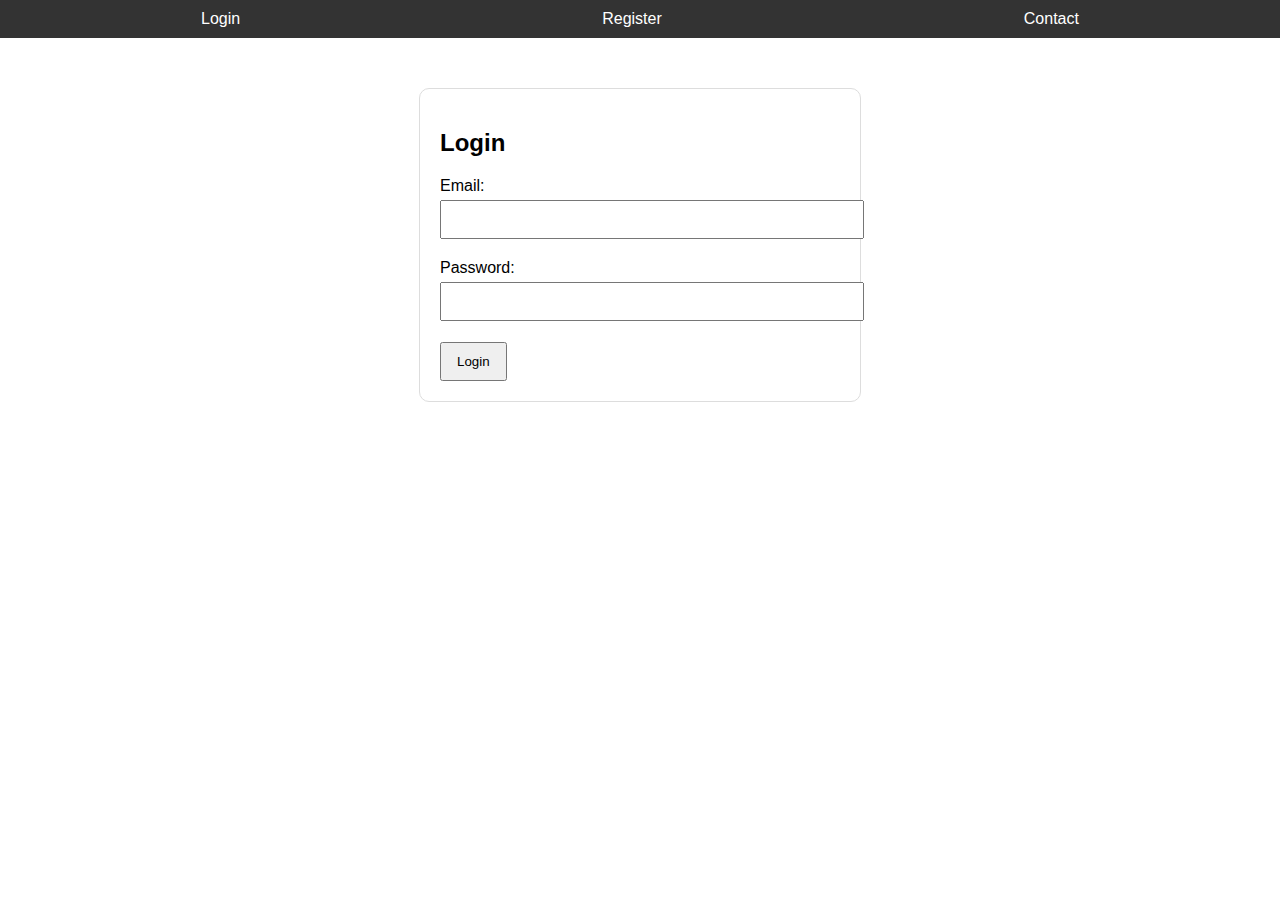
<file: index.html>
<!DOCTYPE html>
<html lang="en">
  <head>
    <meta charset="UTF-8" />
    <meta name="viewport" content="width=device-width, initial-scale=1.0" />
    <link rel="stylesheet" href="style.css" />
    <title>Login Page</title>
  </head>
  <body>
    <nav class="navbar">
      <ul class="nav-list">
        <li><a href="index.html">Login</a></li>
        <li><a href="register.html">Register</a></li>
        <li><a href="contact.html">Contact</a></li>
      </ul>
    </nav>

    <div class="login-container">
        <form id="registerForm" onsubmit="return validateRegistration()">
        <h2>Login</h2>
        <div class="form-group">
          <label for="email">Email:</label>
          <input type="email" id="email" name="email" required />
        </div>
        <div class="form-group">
          <label for="password">Password:</label>
          <input type="password" id="password" name="password" required />
        </div>
        <p id="error-message" class="error-message"></p>
        <button type="submit">Login</button>
      </form>
    </div>

    <script>
      function validateLogin() {
          const email = document.getElementById('email').value;
          const password = document.getElementById('password').value;
          const errorMessage = document.getElementById('error-message');

          if (!/\S+@\S+\.\S+/.test(email)) {
            errorMessage.textContent = 'Please enter a valid email address.';
            return false;
          }

          if (password.length < 6) {
            errorMessage.textContent = 'Password must be at least 6 characters long.';
            return false;
          }

          return true;
        }
    </script>
  </body>
</html>
</file>
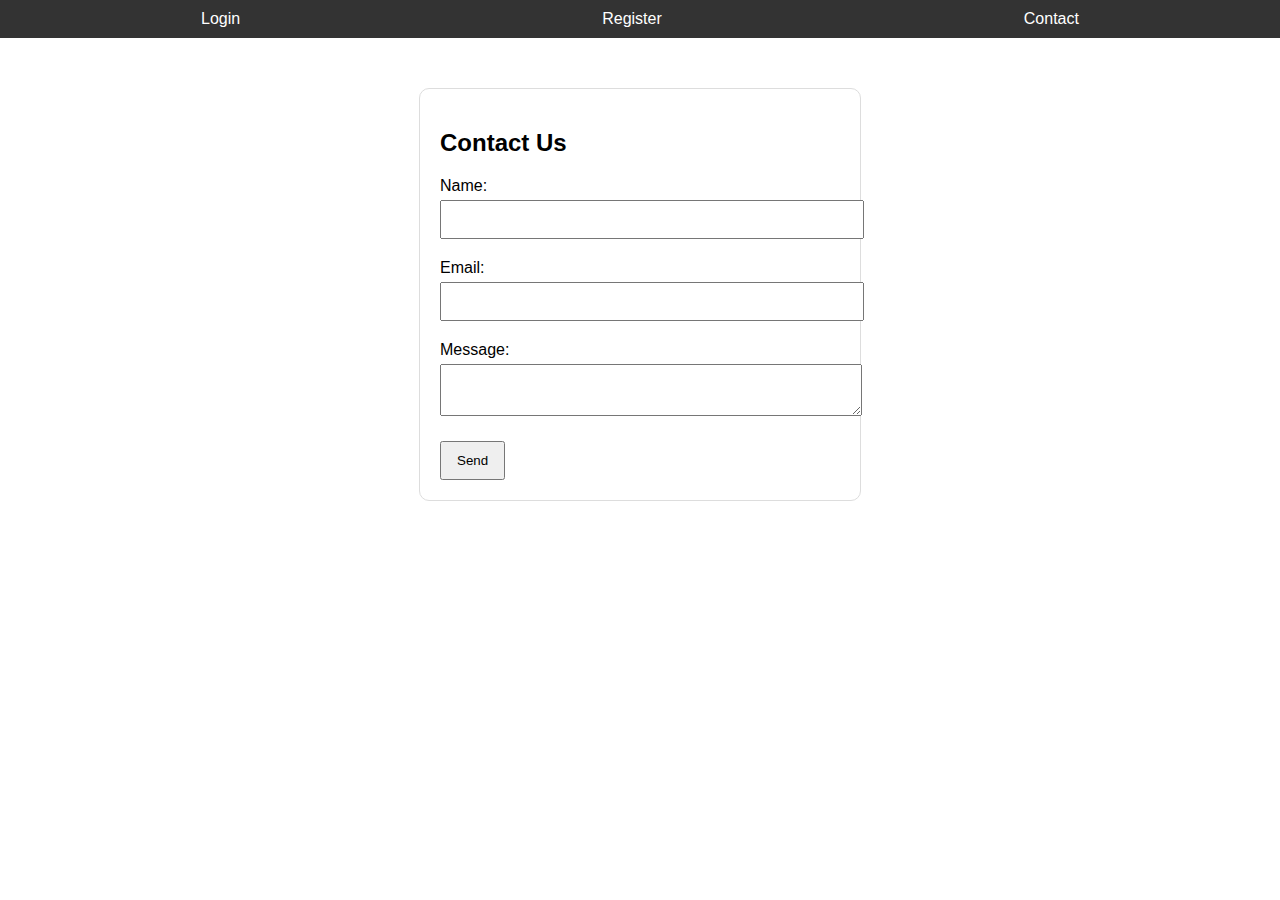
<file: contact.html>
<!DOCTYPE html>
<html lang="en">
  <head>
    <meta charset="UTF-8" />
    <meta name="viewport" content="width=device-width, initial-scale=1.0" />
    <link rel="stylesheet" href="style.css" />
    <title>Contact Page</title>
  </head>
  <body>
    <nav class="navbar">
      <ul class="nav-list">
        <li><a href="index.html">Login</a></li>
        <li><a href="register.html">Register</a></li>
        <li><a href="contact.html">Contact</a></li>
      </ul>
    </nav>

    <div class="contact-container">
      <form id="contactForm" onsubmit="return validateContact()">
        <h2>Contact Us</h2>
        <div class="form-group">
          <label for="name">Name:</label>
          <input type="text" id="name" name="name" required />
        </div>
        <div class="form-group">
          <label for="email">Email:</label>
          <input type="email" id="email" name="email" required />
        </div>
        <div class="form-group">
          <label for="message">Message:</label>
          <textarea id="message" name="message" required></textarea>
        </div>
        <p id="contact-error-message" class="error-message"></p>
        <button type="submit">Send</button>
      </form>
    </div>

    <script>
      function validateContact() {
        const name = document.getElementById("name").value;
        const email = document.getElementById("email").value;
        const message = document.getElementById("message").value;
        const errorMessage = document.getElementById("contact-error-message");

        if (name.length < 3) {
          errorMessage.textContent = "Name must be at least 3 characters long.";
          return false;
        }

        if (!/\S+@\S+\.\S+/.test(email)) {
          errorMessage.textContent = "Please enter a valid email address.";
          return false;
        }

        if (message.length < 10) {
          errorMessage.textContent =
            "Message must be at least 10 characters long.";
          return false;
        }

        return true;
      }
    </script>
  </body>
</html>
</file>
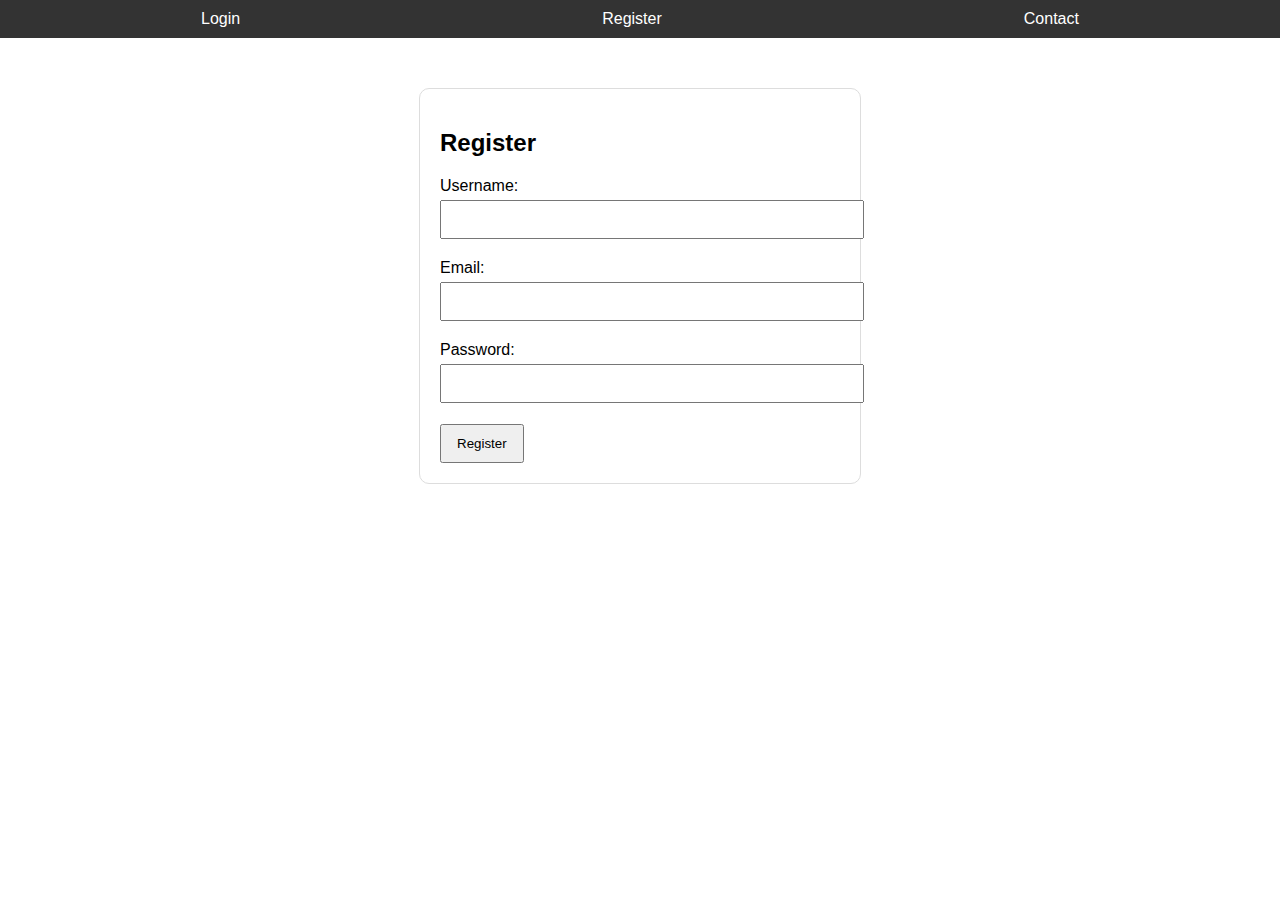
<file: register.html>
<!DOCTYPE html>
<html lang="en">
  <head>
    <meta charset="UTF-8" />
    <meta name="viewport" content="width=device-width, initial-scale=1.0" />
    <link rel="stylesheet" href="style.css" />
    <title>Registration Page</title>
  </head>
  <body>
    <nav class="navbar">
      <ul class="nav-list">
        <li><a href="index.html">Login</a></li>
        <li><a href="register.html">Register</a></li>
        <li><a href="contact.html">Contact</a></li>
      </ul>
    </nav>

    <div class="register-container">
      <form id="registerForm" onsubmit="return validateRegistration()">
        <h2>Register</h2>
        <div class="form-group">
          <label for="username">Username:</label>
          <input type="text" id="username" name="username" required />
        </div>
        <div class="form-group">
          <label for="email">Email:</label>
          <input type="email" id="email" name="email" required />
        </div>
        <div class="form-group">
          <label for="password">Password:</label>
          <input type="password" id="password" name="password" required />
        </div>
        <p id="reg-error-message" class="error-message"></p>
        <button type="submit">Register</button>
      </form>
    </div>

    <script>
      function validateRegistration() {
        const username = document.getElementById("username").value;
        const email = document.getElementById("email").value;
        const password = document.getElementById("password").value;
        const errorMessage = document.getElementById("reg-error-message");

        if (username.length < 3) {
          errorMessage.textContent =
            "Username must be at least 3 characters long.";
          return false;
        }

        if (!/\S+@\S+\.\S+/.test(email)) {
          errorMessage.textContent = "Please enter a valid email address.";
          return false;
        }

        if (password.length < 6) {
          errorMessage.textContent =
            "Password must be at least 6 characters long.";
          return false;
        }

        return true;
      }
    </script>
  </body>
</html>
</file>
<file: style.css>
body {
  font-family: Arial, sans-serif;
  margin: 0;
  padding: 0;
}

.navbar {
  background-color: #333;
  padding: 10px 20px;
}

.nav-list {
  list-style: none;
  display: flex;
  justify-content: space-around;
  margin: 0;
  padding: 0;
}

.nav-list li {
  display: inline;
}

.nav-list a {
  color: white;
  text-decoration: none;
  padding: 10px;
}

.nav-list a:hover {
  background-color: #575757;
  border-radius: 5px;
}

.form-group {
  margin-bottom: 15px;
}

input,
textarea {
  width: 100%;
  padding: 10px;
  margin: 5px 0;
}

button {
  padding: 10px 15px;
}

.error-message {
  color: red;
}

.login-container,
.register-container,
.contact-container {
  max-width: 400px;
  margin: 50px auto;
  padding: 20px;
  border: 1px solid #ddd;
  border-radius: 10px;
}

@media (max-width: 600px) {
  .nav-list {
    flex-direction: column;
    align-items: center;
  }

  .nav-list a {
    padding: 15px;
  }

  .login-container,
  .register-container,
  .contact-container {
    width: 90%;
  }
}
</file>
